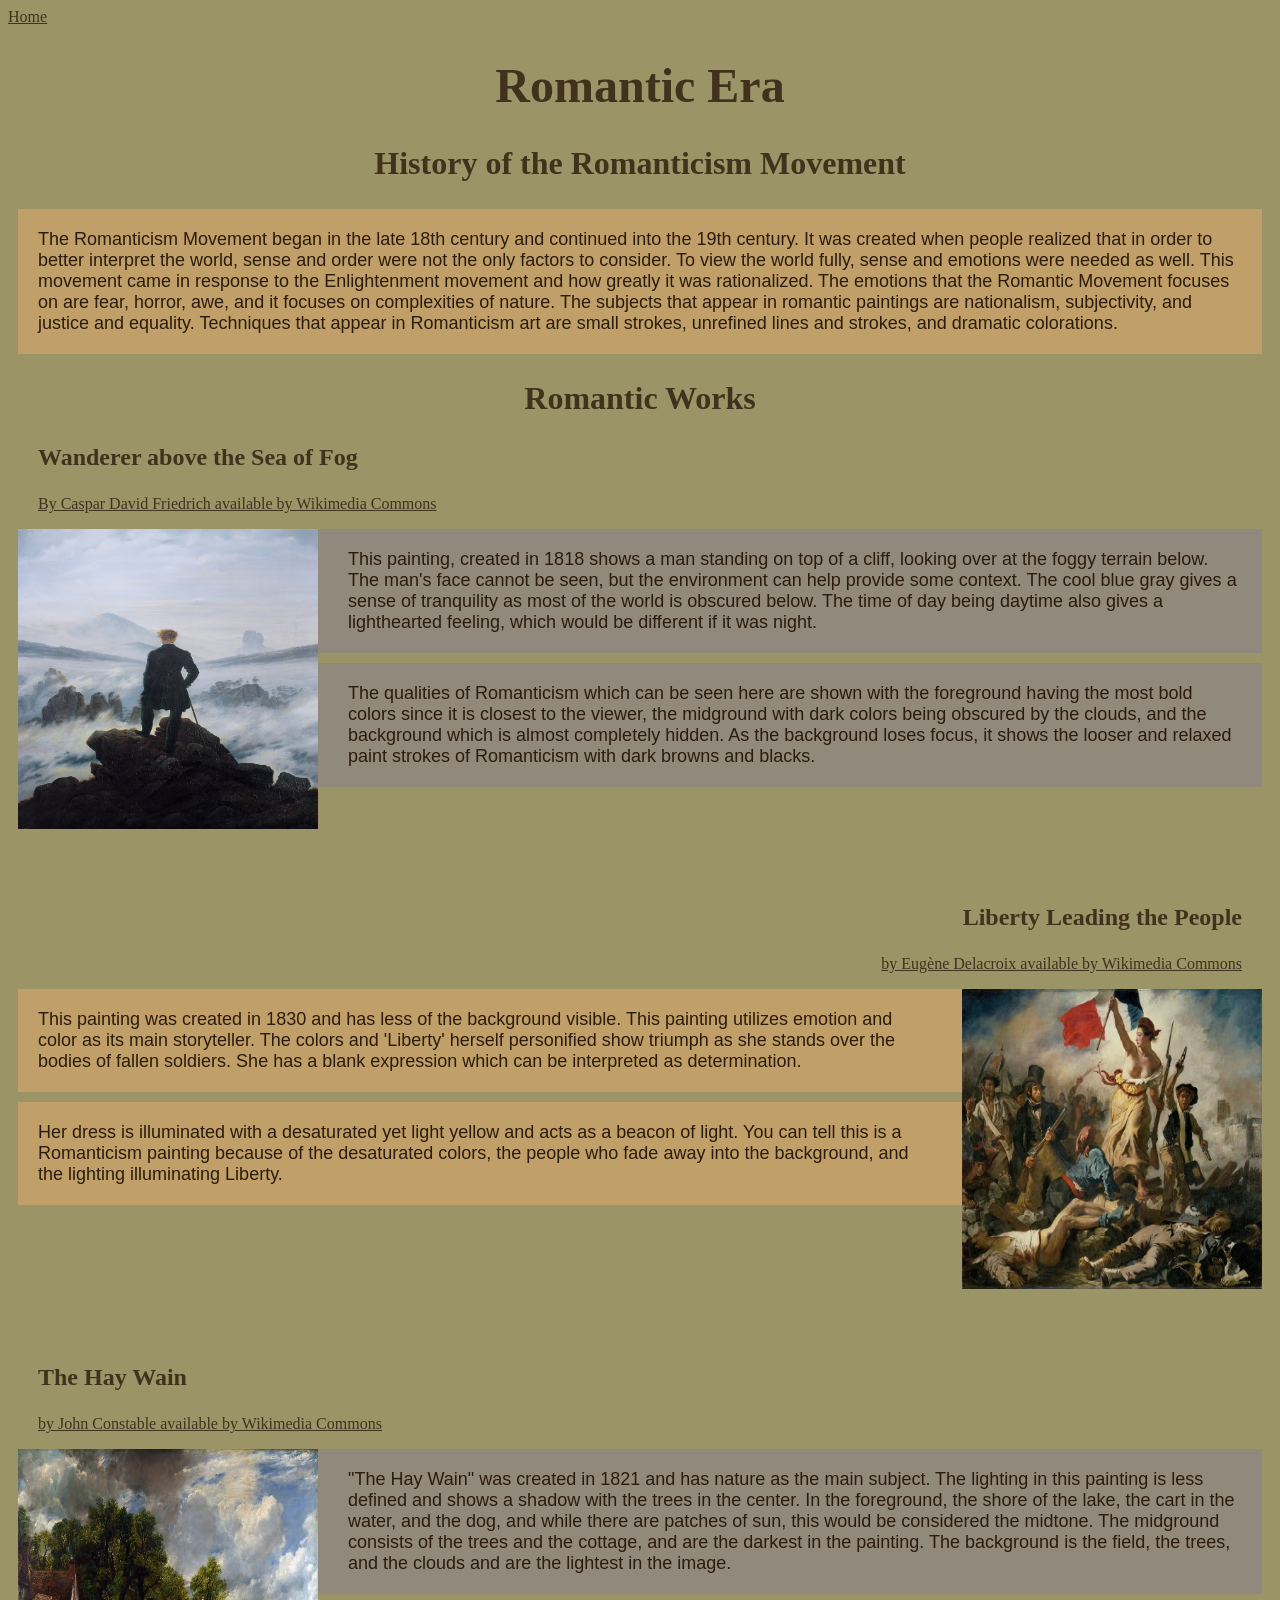
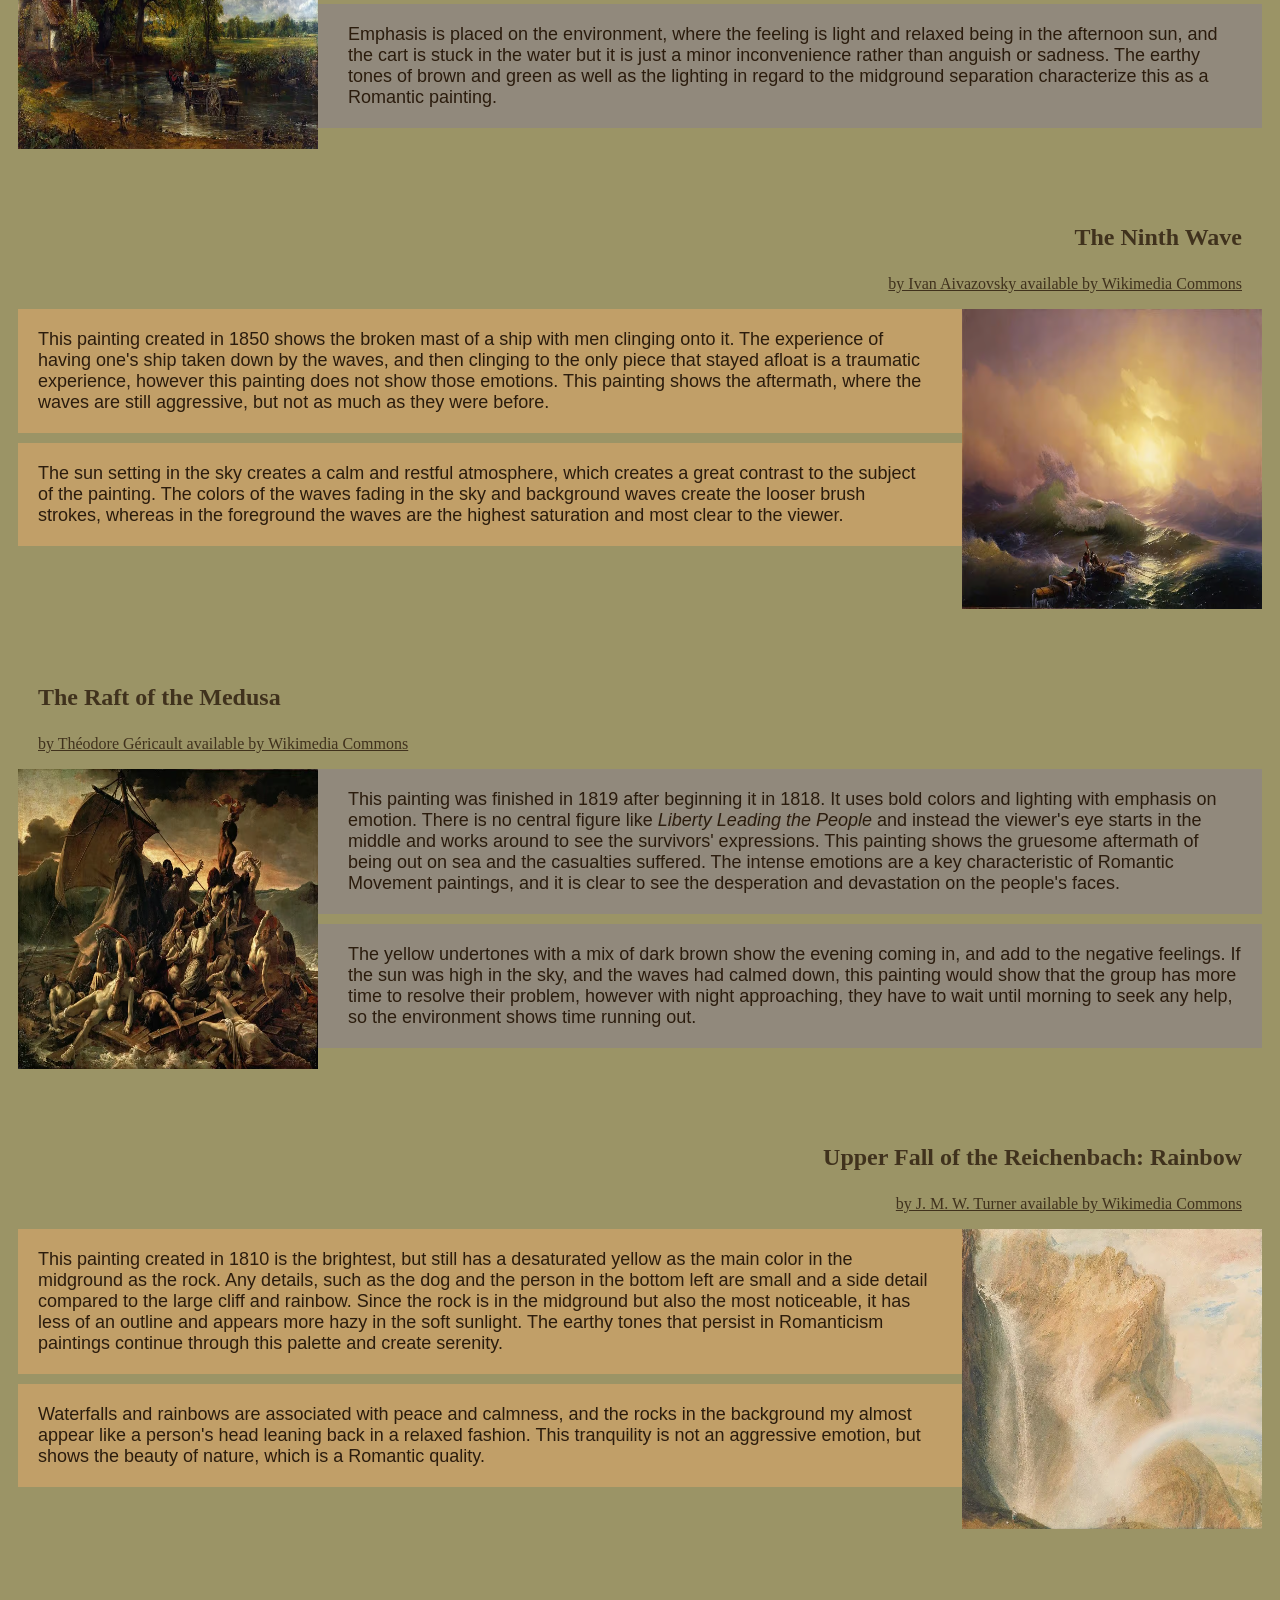
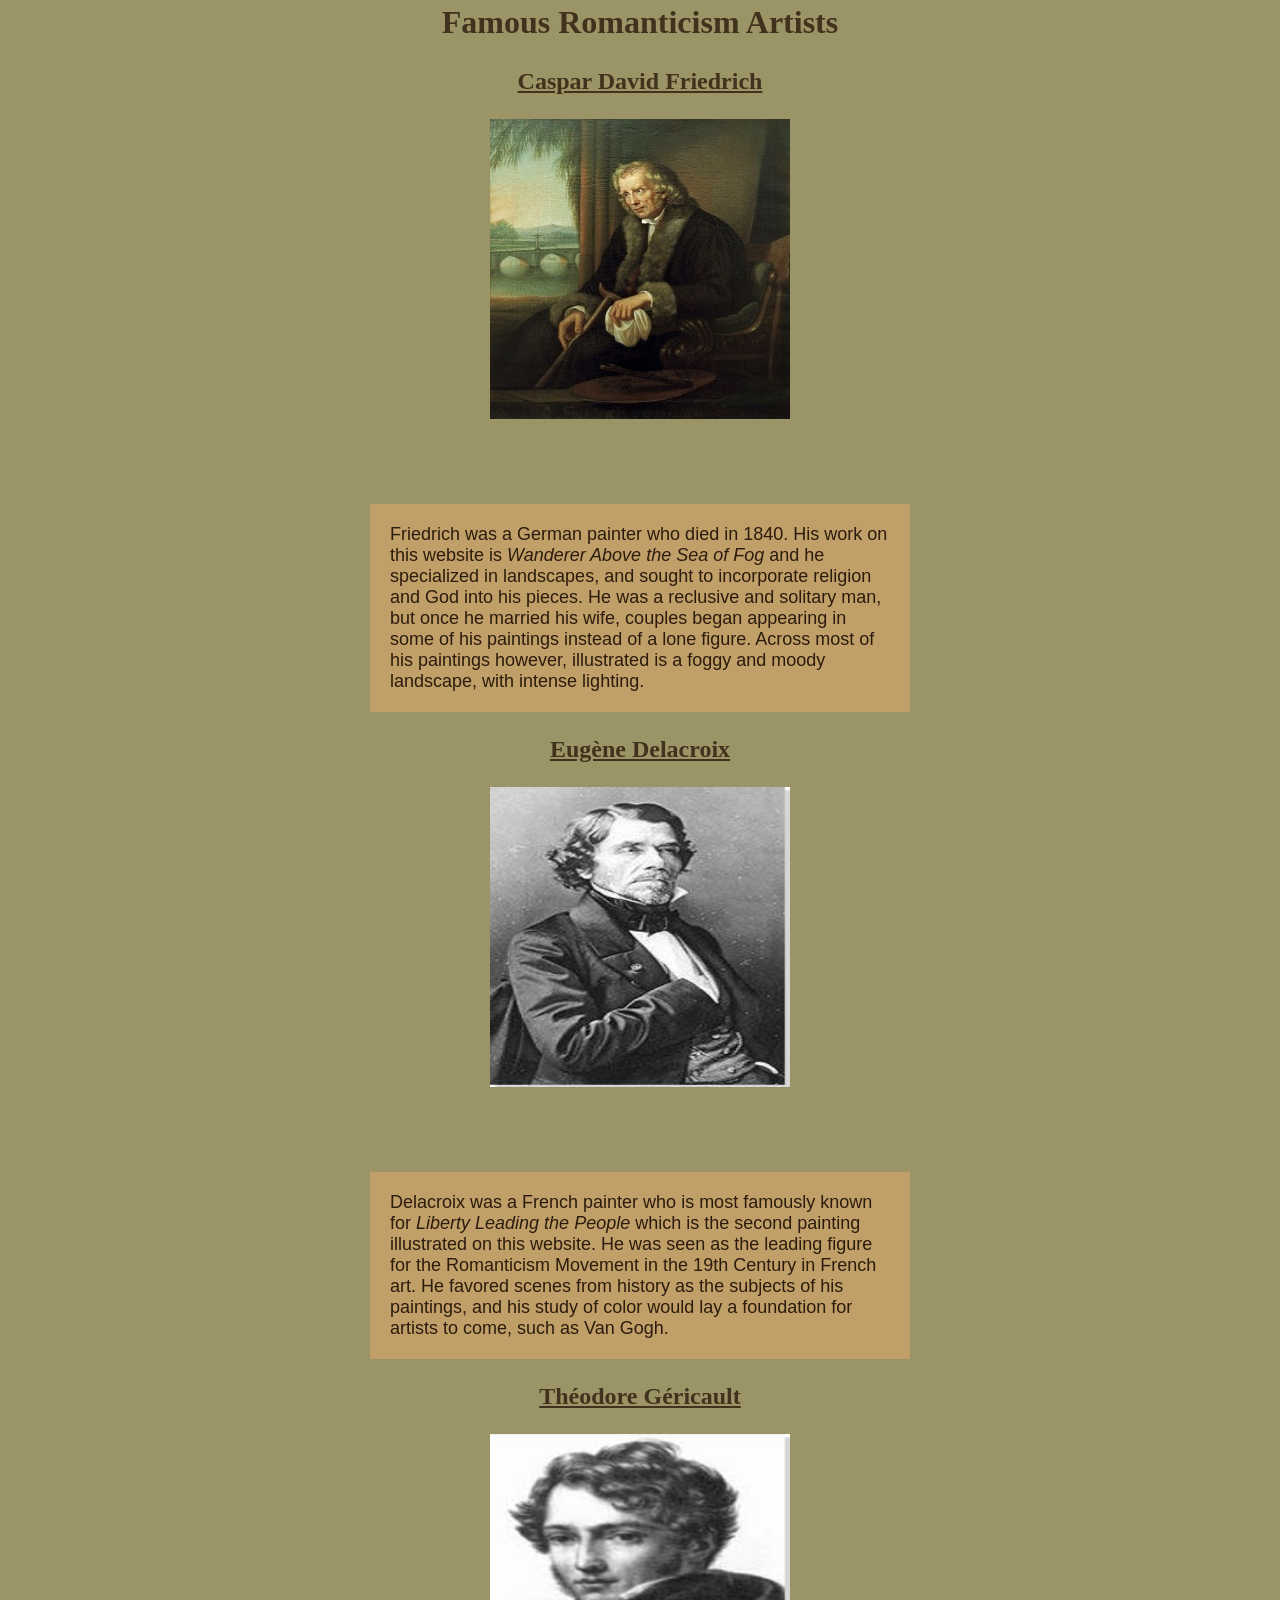
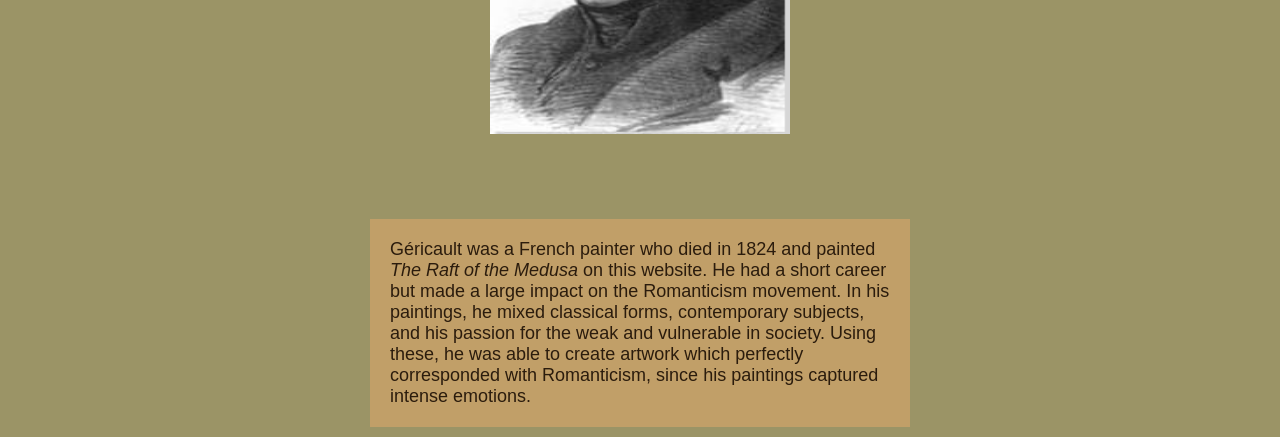
<file: ArtistsWebsite/index.html>
<!DOCTYPE html>
<html lang="en">

<head>
    <meta charset="UTF-8">
    <meta name="viewport" content="width=device-width, initial-scale=1.0">
    <title>Romanticism Movement</title>

    <style>
        /*Main style for webpage*/
        body {
            background-color: #9B9466;
        }

        p {
            /*Border for every p tag*/
            font-family: 'Gill Sans', sans-serif;
            /*color: #40321D;*/
            /*color: #6f4b14;*/
            color: #2B1C0D;

            font-size: large;
            background-color: #C19F68;
            border: 10px solid #C19F68;
            padding: 10px;
            margin: 10px;
        }

        /*Sizing up the font size for titles, as well as font type*/
        h1 {
            font-size: xxx-large;
        }

        h2 {
            font-size: xx-large;
        }

        h3 {
            font-size: x-large;
            clear: both;
        }

        h1,
        h2,
        h3 {
            font-family: Georgia, serif;
            color: #40321D;
            clear: both;

        }

        img {
            padding-bottom: 75px;
        }

        /*For the main headings, not image titles*/
        h1,
        h2 {
            text-align: center;
        }


        /*Pseudo-Classes for links to websites*/
        a:link {
            color: #40321D;
        }

        a:visited {
            color: #20190f;
        }

        a:hover {
            color: #7c4c1f;
        }

        a:active {
            color: #d6a81e;
        }

        /*Classes*/
        /*The gray box class creates a gray box on every other paragraph*/
        .grayBox {
            background-color: #91897C;
            border: 10px solid #91897C;
            padding: 10px;
            margin: 10px;
        }

        /*The class below positions images on the left side of the page*/
        .imageFloat {
            float: left;
            position: relative;
            left: -30px;
        }

        /*Images positioned on right side of page*/
        .imageRightFloat {
            float: right;
            position: relative;
            right: -30px;
        }

        .imageCenterFloat {
            display: block;
            margin-left: auto;
            margin-right: auto;

        }

        .titleAdjust {
            text-align: right;
            position: relative;
            left: -30px;

            /*(above) These are for the titles on the right side of page
            (below) is for left side titles*/
        }

        .adjustTitleLeft {
            text-align: left;
            position: relative;
            right: -30px;
        }

        .pAdjust {
            font-size: large;
            background-color: #C19F68;
            border: 10px solid #C19F68;
            padding: 10px;
            margin: 10px;
            width: 500px;
            display: block;
            margin-left: auto;
            margin-right: auto;

        }

        .authorTitleAdjust {
            text-align: center;
        }
    </style>

</head>
<nav>
    <a href="index.html">Home</a>
    <!--<a href="about.html">About</a>-->
    <!--About tab does not exits since this is a one page assignment-->
    <!--You could add info about artists, not needed-->
</nav>

<body>
    <!--Main title and initial history-->
    <h1>Romantic Era</h1>

    <h2>History of the Romanticism Movement</h2>
    <p>The Romanticism Movement began in the late 18th century and continued into the 19th
        century. It was created when
        people realized that in order to better interpret the world, sense and order were not the only factors to
        consider. To view the world fully, sense and emotions were needed as well. This movement came in response to the
        Enlightenment movement and how greatly it was rationalized. The emotions that the Romantic Movement focuses on
        are fear, horror, awe, and it focuses on complexities of nature. The subjects that appear in romantic paintings
        are nationalism, subjectivity, and justice and equality. Techniques that appear in Romanticism art are small
        strokes, unrefined lines and strokes, and dramatic colorations.
    </p>

    <h2>Romantic Works</h2>

    <!--Images and descriptions-->

    <!--First image-->

    <h3 class="adjustTitleLeft">Wanderer above the Sea of Fog</h3>
    <figcaption class="adjustTitleLeft"><a
            href="https://commons.wikimedia.org/wiki/File:Caspar_David_Friedrich_-_Wanderer_above_the_sea_of_fog.jpg">By
            Caspar David Friedrich available by Wikimedia Commons</a></figcaption>

    <figure>
        <img src="wanderer.jpg" alt="Wanderer above the Sea of Fog" height="300px" width="300px" class="imageFloat">

    </figure>
    <p class="grayBox">This painting, created in 1818 shows a man standing on top of a cliff, looking over
        at the foggy terrain below. The man's face cannot be seen, but the environment
        can help provide some context. The cool blue gray gives a sense of tranquility
        as most of the world is obscured below. The time of day being daytime also gives a
        lighthearted feeling, which would be different if it was night. </p>

    <p class="grayBox">The qualities
        of Romanticism which can be seen here are shown with the foreground having the most bold
        colors since it is closest to the viewer, the midground with dark colors being obscured by the clouds, and the
        background which is almost completely hidden. As the background loses focus, it shows the looser and relaxed
        paint strokes of Romanticism with dark browns and blacks.

    </p>


    <!--second image-->

    <h3 class="titleAdjust">Liberty Leading the People</h3>
    <figcaption class="titleAdjust"><a
            href="https://commons.wikimedia.org/wiki/File:Eug%C3%A8ne_Delacroix_-_Le_28_Juillet._La_Libert%C3%A9_guidant_le_peuple.jpg">by
            Eugène Delacroix available by Wikimedia Commons</a></figcaption>
    <figure>
        <img src="liberty.jpg" alt="Liberty Leading the People" height="300" width="300" class="imageRightFloat">

    </figure>
    <p>This painting was created in 1830 and has less of the background visible. This painting
        utilizes
        emotion and
        color as its main storyteller. The colors and 'Liberty' herself personified show triumph as she stands over
        the
        bodies of fallen soldiers. She has a blank expression which can be interpreted as determination. </p>

    <p>Her dress is
        illuminated with a desaturated yet light yellow and acts as a beacon of light. You can tell this is a
        Romanticism painting because of the desaturated colors, the people who fade away into the background, and
        the
        lighting illuminating Liberty.
    </p>


    <!--third image-->

    <h3 class="adjustTitleLeft">The Hay Wain</h3>
    <figcaption class="adjustTitleLeft"><a
            href="https://commons.wikimedia.org/wiki/File:John_Constable_-_The_Hay_Wain_(1821).jpg">by
            John
            Constable available by Wikimedia Commons</a></figcaption>
    <figure>
        <img src="hay.jpg" alt="The Hay Wain" height="300" width="300" class="imageFloat">

    </figure>
    <p class="grayBox">"The Hay Wain" was created in 1821 and has nature as the main subject. The lighting in this
        painting is less defined and shows a shadow with the trees in the center. In the foreground, the shore of the
        lake, the cart in the water, and the dog, and while there are patches of sun,
        this
        would be considered the midtone. The midground consists of the trees and the cottage, and are the darkest in
        the
        painting. The background is the field, the trees, and the clouds and are the lightest in the image. </p>

    <p class="grayBox">Emphasis is
        placed on the environment, where the feeling is light and relaxed being in the afternoon sun, and the cart is
        stuck in the water but it is
        just a minor inconvenience rather than anguish or sadness. The earthy tones of brown and green as well as the
        lighting in regard to the midground separation characterize this as a Romantic painting.
    </p>


    <!--fourth image-->

    <h3 class="titleAdjust">The Ninth Wave</h3>
    <figcaption class="titleAdjust"><a
            href="https://commons.wikimedia.org/wiki/File:Hovhannes_Aivazovsky_-_The_Ninth_Wave_-_Google_Art_Project.jpg">by
            Ivan Aivazovsky available by Wikimedia Commons</a></figcaption>
    <figure>
        <img src="wave.jpg" alt="The Ninth Wave" height="300" width="300" class="imageRightFloat">
    </figure>
    <p>This painting created in 1850 shows the broken mast of a ship with men clinging onto it. The experience of
        having
        one's ship taken down by the waves, and then clinging to the only piece that stayed afloat is a traumatic
        experience, however this painting does not show those emotions. This painting shows the aftermath, where the
        waves are still aggressive, but not as much as they were before. </p>

    <p>The sun setting in the sky creates a calm
        and
        restful atmosphere, which creates a great contrast to the subject of the painting. The colors of the waves
        fading in the sky and background waves create the looser brush strokes, whereas in the foreground the waves
        are
        the highest saturation and most clear to the viewer.
    </p>


    <!--fifth image-->

    <h3 class="adjustTitleLeft">The Raft of the Medusa</h3>
    <figcaption class="adjustTitleLeft"><a
            href="https://commons.wikimedia.org/wiki/File:JEAN_LOUIS_TH%C3%89ODORE_G%C3%89RICAULT_-_La_Balsa_de_la_Medusa_(Museo_del_Louvre,_1818-19).jpg">by
            Théodore Géricault available by Wikimedia Commons</a></figcaption>
    <figure>
        <img src="medusa.jpg" alt="The Raft of the Medusa" height="300" width="300" class="imageFloat">

    </figure>
    <p class="grayBox">
        This painting was finished in 1819 after beginning it in 1818. It uses bold colors and lighting
        with emphasis
        on emotion. There is no central figure like <i>Liberty Leading the People</i> and instead the viewer's eye
        starts
        in the middle and works around to see the survivors' expressions.
        This painting shows the gruesome aftermath
        of
        being out on sea and the casualties suffered. The intense emotions are a key characteristic of Romantic
        Movement
        paintings, and it is clear to see the desperation and devastation on the people's faces. </p>

    <p class="grayBox">The yellow undertones
        with a mix of dark brown show the evening coming in, and add to the
        negative feelings. If the sun was high in the sky, and the waves had calmed down, this painting would show
        that
        the group has more time to resolve their problem, however with night approaching, they have to wait until
        morning to seek any help, so the environment shows time running out.

    </p>



    <!--sixth image-->

    <h3 class="titleAdjust">Upper Fall of the Reichenbach: Rainbow</h3>
    <figcaption class="titleAdjust"><a
            href="https://commons.wikimedia.org/wiki/File:Joseph_Mallord_William_Turner_-_Upper_Fall_of_the_Reichenbach-_Rainbow_-_Google_Art_Project.jpg">by
            J. M. W. Turner available by Wikimedia Commons</a></figcaption>
    <figure>
        <img src="fall.jpg" alt="Upper Fall of the Reichenbach: Rainbow" height="300" width="300"
            class="imageRightFloat">
    </figure>
    <p>This painting created in 1810 is the brightest, but still has a desaturated yellow as the main color in the
        midground as the rock. Any details, such as the dog and the person in the bottom left are small and a side
        detail compared to the large cliff and rainbow. Since the rock is in the midground but also the most
        noticeable,
        it has less of an outline and appears more hazy in the soft sunlight. The earthy tones that persist in
        Romanticism paintings continue through this palette and create serenity.
    </p>
    <p>Waterfalls and rainbows are
        associated
        with peace and calmness, and the rocks in the background my almost appear like a person's head leaning back
        in a
        relaxed fashion. This tranquility is not an aggressive emotion, but shows the beauty of nature, which is a
        Romantic quality.</p>

    <!--Famous Artists-->


    <h2>Famous Romanticism Artists</h2>

    <h3 class="authorTitleAdjust"><a href="https://www.theartstory.org/artist/friedrich-caspar-david/">Caspar David
            Friedrich</a></h3>

    <img src="caspar.jpg" alt="Caspar David Friedrich" height="300" width="300" class="imageCenterFloat">

    <p class="pAdjust">Friedrich was a German painter who died in 1840. His work on
        this website is <i>Wanderer Above the Sea of Fog</i> and he specialized
        in landscapes, and sought to incorporate religion and God into his pieces. He was
        a reclusive and solitary man, but once he married his wife, couples began appearing in
        some of his paintings instead of a lone figure. Across most of his paintings however,
        illustrated is a foggy and moody landscape, with intense lighting.
    </p>





    <h3 class="authorTitleAdjust"><a href="https://www.theartstory.org/artist/delacroix-eugene/">Eugène Delacroix</a>
    </h3>
    <img src="Dela.jpg" alt="Eugène Delacroix" height="300" width="300" class="imageCenterFloat">


    <p class="pAdjust">Delacroix was a French painter who is most famously known for <i>Liberty
            Leading the People</i> which is the second painting illustrated on this website.
        He was seen as the leading figure for the Romanticism Movement in the 19th Century in French
        art. He favored scenes from history as the subjects of his paintings, and his study of color
        would lay a foundation for artists to come, such as Van Gogh.
    </p>

    <h3 class="authorTitleAdjust"><a href="https://www.theartstory.org/artist/gericault-theodore/">Théodore
            Géricault</a></h3>
    <img src="theo.jpg" alt="Théodore Géricault" height="300" width="300" class="imageCenterFloat">

    <p class="pAdjust">Géricault was a French painter who died in 1824 and painted <i>The Raft of the Medusa</i>
        on this website. He had a short career but made a large impact on the Romanticism movement.
        In his paintings, he mixed classical forms, contemporary subjects, and his passion for the weak and
        vulnerable in society. Using these, he was able to create artwork which perfectly corresponded
        with Romanticism, since his paintings captured intense emotions.

    </p>



</body>

</html>
</file>
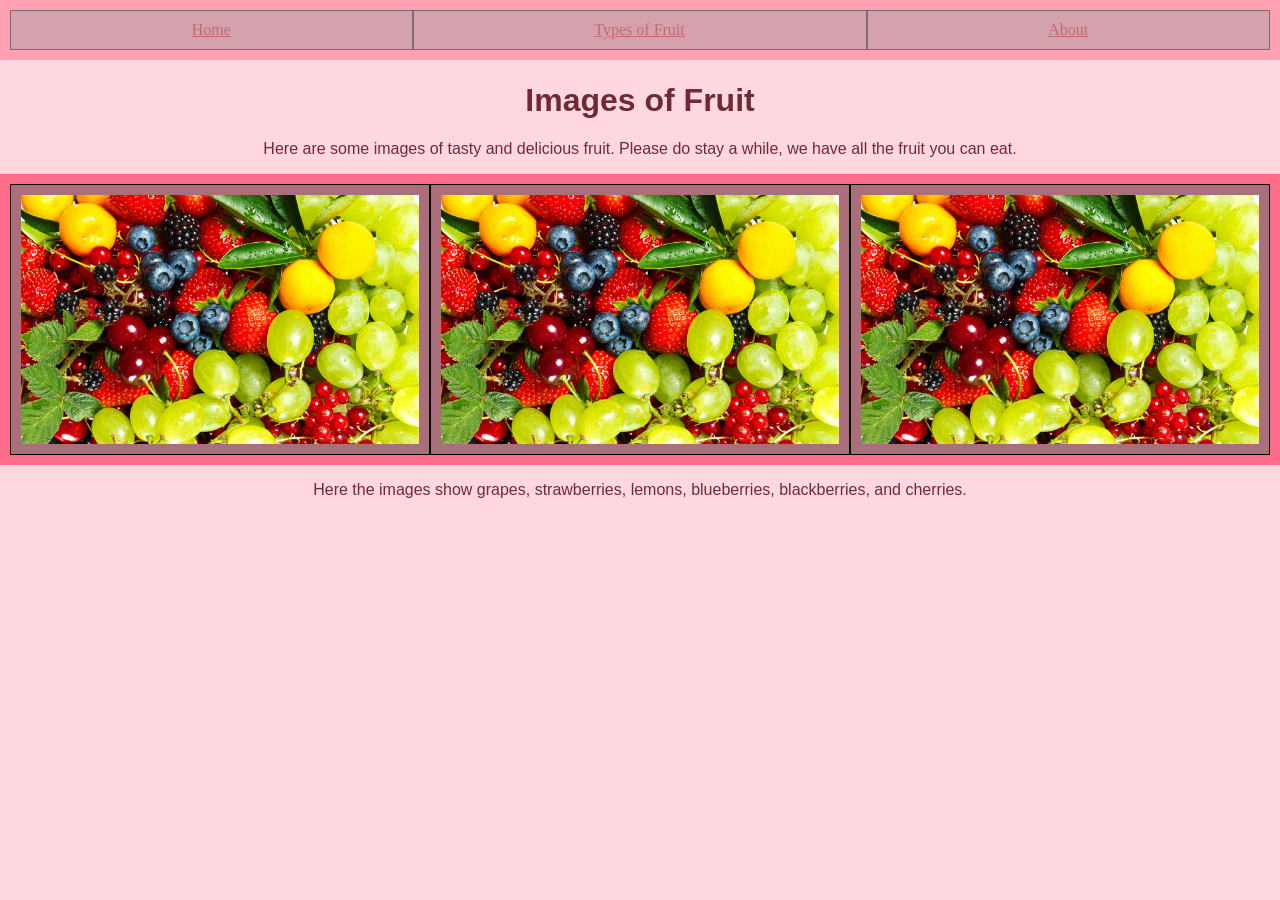
<file: responsiveFruit/index.html>
<!DOCTYPE html>
<html lang="en">

<head>
    <meta charset="UTF-8">
    <meta name="viewport" content="width=device-width, initial-scale=1.0">
    <link rel="stylesheet" type="text/css" href="style/main.css">
    <!--Imports the stylesheet-->
    <title>Fruit Lab 7</title>
</head>
<!--Under head, above body-->
<header>
    <nav class="grid-container">
        <!--These don't need to work, as stated in instructions-->
        <a href="index.html" class="grid-item">Home</a>
        <a href="index.html" class="grid-item">Types of Fruit</a>
        <a href="index.html" class="grid-item">About</a>
        <!--Using grid item and container to make sure it is formatted as a grid-->
    </nav>
</header>

<body>
    <div>
        <h1>Images of Fruit</h1>
    </div>
    <!--Placeholder text to make it more presentable.-->
    <div>
        <p>Here are some images of tasty and delicious fruit. Please
            do stay a while, we have all the fruit you can eat.</p>
    </div>
    <div class="grid-container">
        <!--Overarching div tag to hold other div tags with images-->
        <div class="grid-item">
            <img src="imageAssets/highResFruit.jpeg" alt="A cluster of various fruits"
                srcset="imageAssets/fruit1200.jpg 1800w, imageAssets/fruit900.jpg 1200w, imageAssets/fruit600.jpg 600w">
            <!--As stated in video, cache needs to be cleared for the smaller
                resolutions to be used-->
        </div>
        <!--Here are repeats of the previous section, to show three of the same image like in the demo-->

        <div class="grid-item">
            <img src="imageAssets/highResFruit.jpeg" alt="A cluster of various fruits"
                srcset="imageAssets/fruit1200.jpg 1800w, imageAssets/fruit900.jpg 1200w, imageAssets/fruit600.jpg 600w">
        </div>

        <div class="grid-item">
            <img src="imageAssets/highResFruit.jpeg" alt="A cluster of various fruits"
                srcset="imageAssets/fruit1200.jpg 1800w, imageAssets/fruit900.jpg 1200w, imageAssets/fruit600.jpg 600w">
        </div>
    </div>
    <div>
        <!--Div tags were used for separation-->
        <p>Here the images show grapes, strawberries, lemons, blueberries, blackberries, and cherries.</p>
    </div>

</body>

</html>
</file>
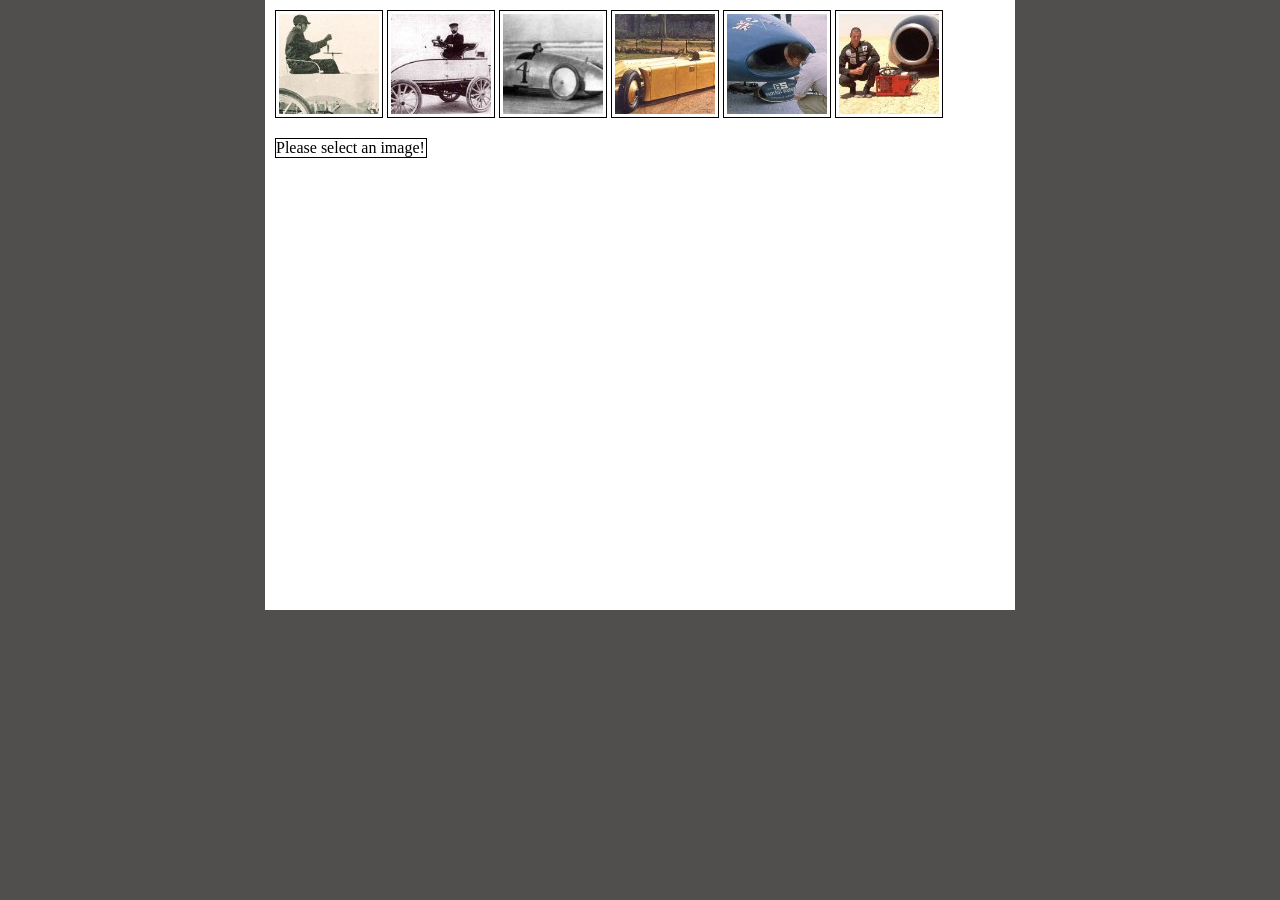
<file: InteractionStillsDOM/gallery.html>
<!DOCTYPE html>
<html lang="en">

<head>
    <meta charset="UTF-8">
    <meta name="viewport" content="width=device-width, initial-scale=1.0">
    <title>Gallery</title>
    <link rel="stylesheet" type="text/css" href="css/style.css">
    <!--Links stylesheet-->
    <script src="js/gallery.js"></script>
    <!--Keeps script in head-->
</head>

<body>
    <div class="mainImageSpace">
        <!--This class "mainImageSpace" overarches EVERYTHING, so it is not unique to the
        thumbnails-->
        <div class="hoverImageOnly">
            <!--Making main image space for css purposes-->


            <!--Jeantaud image
        I need ids on each image id is jean-->
            <img src="img/Jeantaud_1898_tn.jpg"
                alt="Thumbnail image of 1898 Jeantaud electric vehicle which set the first land speed record."
                height="100px" width="100px" id="jean">

            <!--Oeuf de Paques id is paques-->
            <img src="img/gardner-serpollet-oeuf-de-pacques_1902_tn.jpg"
                alt="Thumbnail image of 1902 Œuf de Pâques vehicle which set a new land speed record with a steam powered vehicle."
                height="100px" width="100px" id="paques">

            <!--Fred Mariott id is fred-->
            <img src="img/fred-marriott-stanley-steamer-1906_tn.jpg"
                alt="Image of new land speed record set in 1906 by Fred Marriott" height="100px" width="100px"
                id="fred">

            <!--Golden arrow by Henry Segrave id is arrow-->
            <img src="img/Golden_Arrow_1929_tn.jpg"
                alt="Image of the car 'Golden Arrow' which exceeded the previous land speed record" height="100px"
                width="100px" id="arrow">

            <!--Blue bird, Donald Campbell id is blue-->
            <img src="img/Blue-Bird-CN7_1964_tn.jpg"
                alt="Image of the car 'Blue bird' and set the record for the flying mile." height="100px" width="100px"
                id="blue">

            <!--Thrust Andy Green ID is thrust-->
            <img src="img/Thrust-SSC-2_1997_tn.jpg"
                alt="Image of Andy Green next to Thrust SSC which was the only vehicle to break the sound barrier and achieved 763 mph"
                height="100px" width="100px" id="thrust">

        </div>
        <div id="imageChange">
            <!--Select an image text, will be removed with functions-->
            <p id="selectTag">Please select an image!</p>

            <!--This is where the new, larger image will go and is below the smaller images-->
        </div>
    </div>
</body>

</html>
</file>
<file: InteractionStillsDOM/css/style.css>
/*Through css, I can add borders (black) to the images.....

They also need a tiny bit of padding*/


/*I know that the tooltips that appear when you hover over the image may be included with this assignment
but I'm seriously hoping you don't take off major points for that (please have mercy)*/



.mainImageSpace {
    background-color: white;
    height: 600px;
    padding-left: 10px;
    padding-right: 10px;
    padding-top: 10px;
    /*This creates the white border for the thumbnails and bigger
images.  Using height that way it stays the same*/

}

body {
    /*This creates the dark gray borders on left, right, and bottom*/
    margin-left: auto;
    margin-right: auto;
    margin-top: 0px;
    /*THAT GOT RID OF THE BAR ON TOP HOORAY*/
    width: 750px;
    /*The white box width is here*/
    background-color: rgb(81, 78, 78);
}

.hoverImageOnly img {
    border: solid 1px black;
    padding: 3px;
    /*While this says "hoverImageOnly, this is so that the red outline and padding
    stays on thumbnail images, not the bigger images*/
}

/*
img:hover {
    border: solid 1px red;
    background-color: red;
    /*THIS WAS THE MOVE HOORAY*/
/* cursor: pointer;
    /*This opens the mouse hand*/
/*
}*/

.hoverImageOnly img:hover {
    border: solid 1px red;
    background-color: red;
    cursor: pointer;
    /*The video didn't show if the large images should have the border,
    but I concluded that they probably shouldn't*/


}

#selectTag {
    border: solid 1px black;
    width: 150px;
    /*This is the format for the "please select image" tag*/
}

#imageChange img {
    padding: 0px;
    border: solid 1px black;
    /*This is the format for the larger images! No padding since example
    didn't have that*/
}
</file>
<file: responsiveFruit/style/main.css>
@import "normalize.css";
/*This imports normalize.css*/

@media (max-width: 600px) {

    /*For screens smaller than 600px*/
    .grid-container {
        display: grid;
        background-color: rgb(255, 54, 94);
        padding: 10px;
        grid-template-columns: auto auto auto;
        /*Three columns to be similar to demo*/
    }

    /*Grid item formatting*/
    .grid-item {
        background-color: rgb(171, 111, 123);
        padding: 10px;
        border: solid 1px black;
    }
}

@media(min-width:600px) {

    /*For screens bigger than 600px*/
    .grid-container {
        display: grid;
        background-color: rgb(255, 108, 137);
        padding: 10px;
        grid-template-columns: auto auto auto;
    }

    .grid-item {
        background-color: rgb(171, 111, 123);
        padding: 10px;
        border: solid 1px black;
    }
}

img {
    /*Formatting so images stay within their grid containers*/
    width: 100%;
    /*This little tag is very crucial*/
    display: block;
}

body {
    /*Creates a background color for the page*/
    background-color: rgb(255, 215, 223);
}

h1 {
    /*Styling for header*/
    font-family: verdana, sans-serif;
    color: rgb(111, 42, 55);
    text-align: center;
}

p {
    /*Styling for p tags*/
    font-family: arial;
    color: rgb(111, 42, 55);
    text-align: center;
}

nav {
    /*Background image for the navigation bar, with padding to make the image appear larger, and opacity so the image
    doesn't overtake the text*/
    background-image: url("https://thumbs.dreamstime.com/b/fruit-vegetables-7134858.jpg");
    padding: 30px;
    opacity: 50%;
    display: grid;
}

/*Pseudo classes to alter color of links in nav*/
a {
    padding: 30px;
    text-align: center;
    background-color: rgb(224, 56, 84);
}

a:link {
    color: darkred;
}

a:hover {
    color: rgb(255, 78, 222);
}

a:visited {
    color: rgb(63, 0, 63);
}

a:active {
    color: lightpink;
}
</file>
